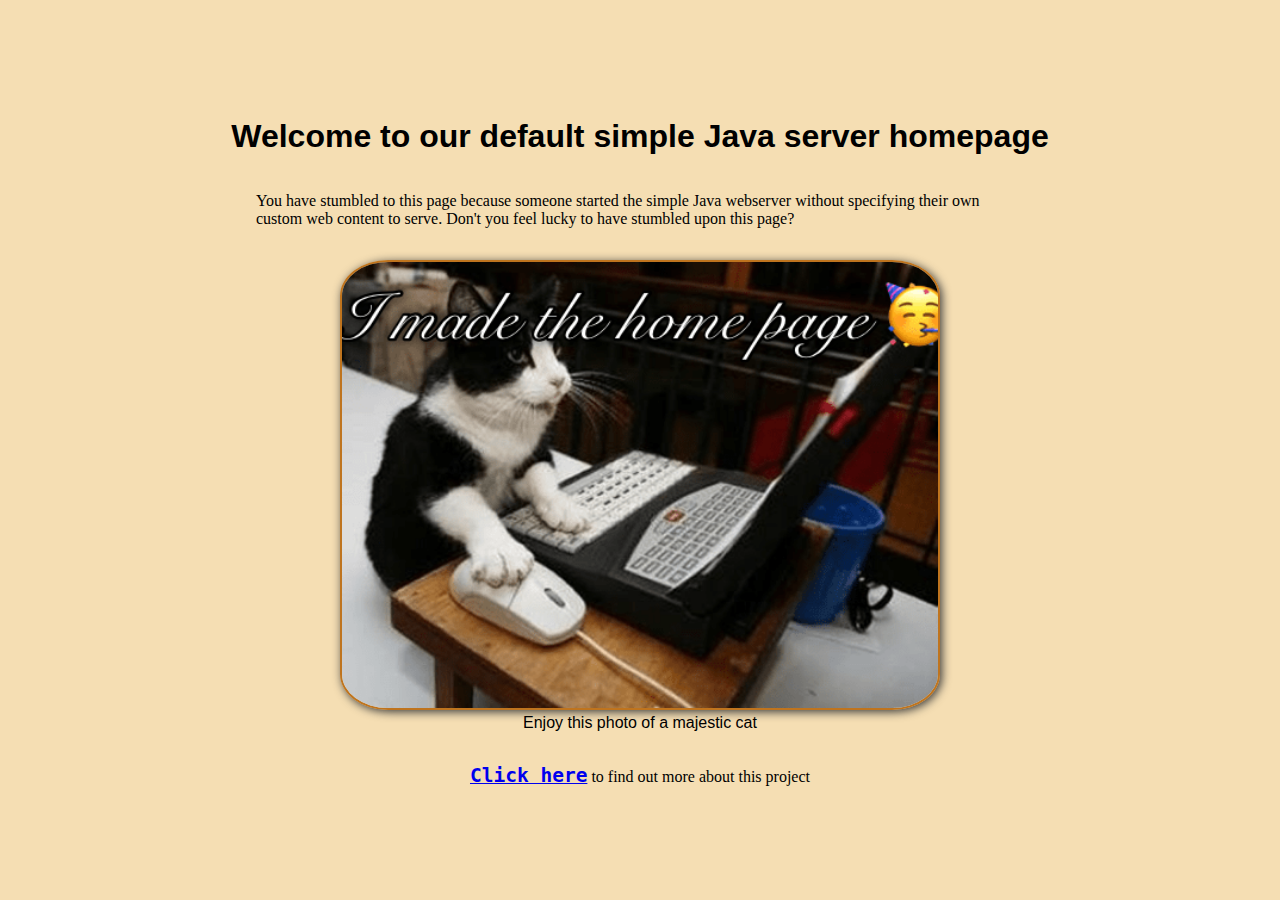
<file: webserver/static/index.html>
<!DOCTYPE html>
<html lang="en">
<head>
    <meta charset="UTF-8">
    <meta http-equiv="X-UA-Compatible" content="IE=edge">
    <meta name="viewport" content="width=device-width, initial-scale=1.0">
    <link rel="stylesheet" href="./css/style.css">
    <title>Hey, welcome to our static page</title>
</head>
<body>
    <article>
        <h1>Welcome to our default simple Java server homepage</h1>

        <p>You have stumbled to this page because someone started the simple Java webserver
            without specifying their own custom web content to serve.
            Don't you feel lucky to have stumbled upon this page?</p>
        <figure>
            <img src="./images/black-and-white-cat-using-a-computer-and-a-mouse.png" alt="black and white cat using a computer and a mouse">
            <figcaption>Enjoy this photo of a majestic cat</figcaption>
        </figure>
        <p class="center"><a href="./about.html">Click here</a> to find out more about this project</p>
    </article>
</body>
</html>
</file>
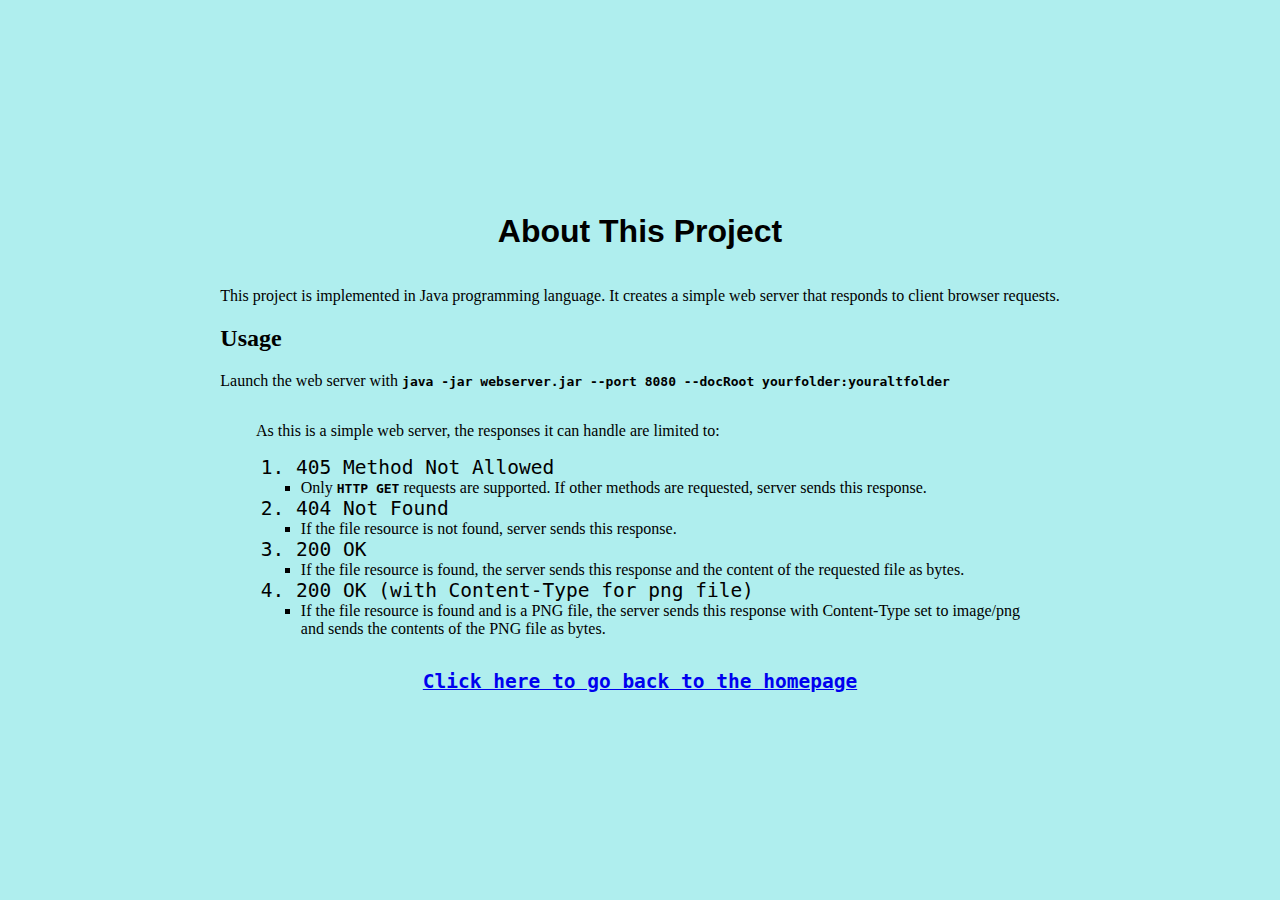
<file: webserver/static/about.html>
<!DOCTYPE html>
<html lang="en">
<head>
    <meta charset="UTF-8">
    <meta http-equiv="X-UA-Compatible" content="IE=edge">
    <meta name="viewport" content="width=device-width, initial-scale=1.0">
    <link rel="stylesheet" href="./css/style.css">
    <title>About</title>
</head>
<body>
    <article class="about">
        <h1>About This Project</h1>
        <section>
            <p>This project is implemented in Java programming language.
                It creates a simple web server that responds to client browser
                requests.
            </p>
            <h2>Usage</h2>

            <p>Launch the web server with <span class="monospace bold">java -jar webserver.jar --port 8080 --docRoot yourfolder:youraltfolder</span> </p>
        </section>

        <section class="details">
            <p>As this is a simple web server, the responses it can handle are limited to:</p>
            <ol>
                <li>405 Method Not Allowed</li>
                    <ul>
                        <li>Only <span class="monospace bold">HTTP GET</span> requests are supported. If other methods are requested, server sends this response.</li>
                    </ul>
                <li>404 Not Found</li>
                <ul>
                    <li>If the file resource is not found, server sends this response.</li>
                </ul>
                <li>200 OK</li>
                <ul>
                    <li>If the file resource is found, the server sends this response and the content of the requested file as bytes.</li>
                </ul>
                <li>200 OK (with Content-Type for png file)</li>
                <ul>
                    <li>If the file resource is found and is a PNG file, the server sends this response with Content-Type set to image/png and sends the contents of the PNG file as bytes.</li>
                </ul>
            </ol>
        </section>
        <p class="center"><a href="./">Click here to go back to the homepage</a></p>
    </article>
</body>
</html>
</file>
<file: webserver/static/css/style.css>
* {
    box-sizing: border-box;
}

body {
    background-color: burlywood;
    margin: 0 auto;
}

article {
    display: flex;
    flex-direction: column;
    justify-content: center;
    align-items: center;
    background-color: wheat;
    padding: 5em;
    margin: 0;
    height: 100vh;
}

article.about {
    background-color: paleturquoise;
    margin: 0;
}

a {
    font-weight: bold;
    font-family: monospace;
    font-size: 1.5em;
}

.center {
    text-align: center;
}

.monospace {
    font-family: monospace;
}

.bold {
    font-weight: bold;
}

img {
    height: 50vh;
    border-radius: 8%;
    border: 2px solid rgba(179, 95, 0, 0.836);
    box-shadow: rgb(59, 59, 59) 2px 2px 10px;
}

figcaption {
    font-family: 'Gill Sans', 'Gill Sans MT', Calibri, 'Trebuchet MS', sans-serif;
    text-align: center;

}

section.details {
    width: 60vw;
}

ol > li {
    font-size: 1.5em;
    font-family: monospace;
}

ul > li {
    list-style-type: square;
    list-style-position: outside;
}

ol > ul {
    padding-left: 0.3em;
}

h1 {
    font-family: "Helvetica Neue",Helvetica,Arial;
    width: 80vw;
    text-align: center;
}

article > p {
    width: 60vw;
    font-family: Cambria, Cochin, Georgia, Times, 'Times New Roman', serif;
}
</file>
